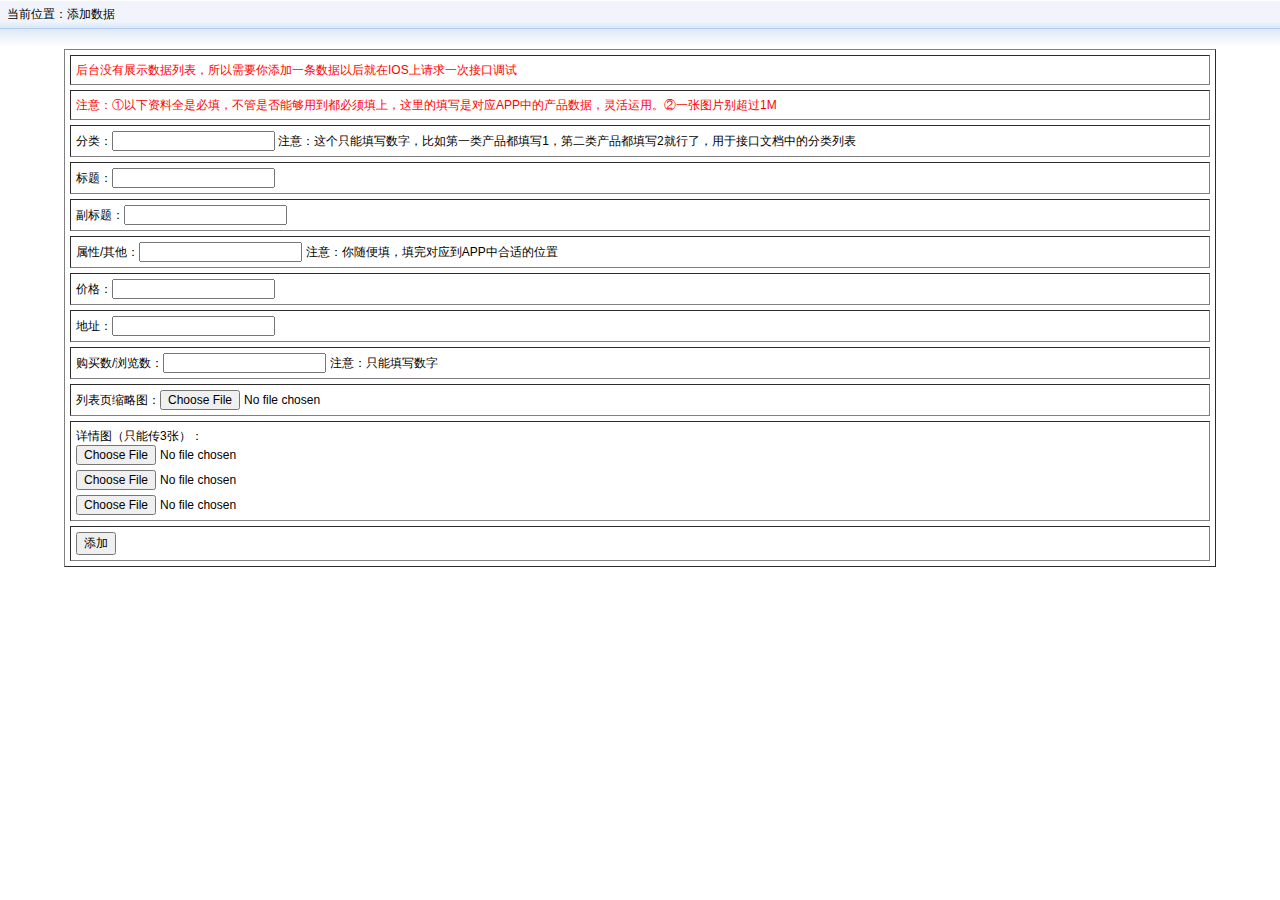
<file: src/main/webapp/add.html>
<!DOCTYPE HTML PUBLIC "-//W3C//DTD HTML 4.0 Transitional//EN">
<HTML><HEAD>
<META http-equiv=Content-Type content="text/html; charset=utf-8">
<LINK href="css/admin.css" type="text/css" rel="stylesheet">
</HEAD>
<BODY>
<TABLE cellSpacing=0 cellPadding=0 width="100%" align=center border=0>
  <TR height=28>
    <TD background=images/title_bg1.jpg>&nbsp;&nbsp;当前位置：添加数据</TD></TR>
  <TR>
    <TD bgColor=#b1ceef height=1></TD>
  </TR>
  <TR height=20>
    <TD background=images/shadow_bg.jpg></TD>
  </TR>
</TABLE>
<TABLE cellSpacing=0 cellPadding=0 width="90%" align=center border=0>
    <TR>
        <TD>
            <TABLE height=100 cellSpacing=5 cellPadding=5 width="100%" border=1>
                <form name="form1" action="/saveGoods" method="post" enctype="multipart/form-data">
                    <TR>
                        <TD><font style="color:#FF0000">后台没有展示数据列表，所以需要你添加一条数据以后就在IOS上请求一次接口调试</font></TD>
                    </TR>
                    <TR>
                        <TD><font style="color:#FF0000">注意：①以下资料全是必填，不管是否能够用到都必须填上，这里的填写是对应APP中的产品数据，灵活运用。②一张图片别超过1M</font></TD>
                    </TR>
                    <TR>
                        <TD>分类：<input type="text" name="kind"> 注意：这个只能填写数字，比如第一类产品都填写1，第二类产品都填写2就行了，用于接口文档中的分类列表</TD>
                    </TR>
                    <TR>
                        <TD>标题：<input type="text" name="title"></TD>
                    </TR>
                    <TR>
                        <TD>副标题：<input type="text" name="second_title"></TD>
                    </TR>
                    <TR>
                        <TD>属性/其他：<input type="text" name="attr"> 注意：你随便填，填完对应到APP中合适的位置</TD>
                    </TR>
                    <TR>
                        <TD>价格：<input type="text" name="price"></TD>
                    </TR>
                    <TR>
                        <TD>地址：<input type="text" name="address"></TD>
                    </TR>
                    <TR>
                        <TD>购买数/浏览数：<input type="text" name="num"> 注意：只能填写数字</TD>
                    </TR>
                    <TR>
                        <TD>列表页缩略图：<input type="file" name="samllPic"></TD>
                    </TR>
                    <TR>
                        <TD>详情图（只能传3张）：<br />
                            <input type="file" name="pic1" style="margin-bottom:5px"><br />
                            <input type="file" name="pic2" style="margin-bottom:5px"><br />
                            <input type="file" name="pic3">
                        </TD>
                    </TR>
                    <TR>
                        <TD><input type="submit" value="添加"></TD>
                    </TR>
                </form>
            </TABLE>
        </TD>
    </TR>
</TABLE>
</BODY>
</HTML>
</file>
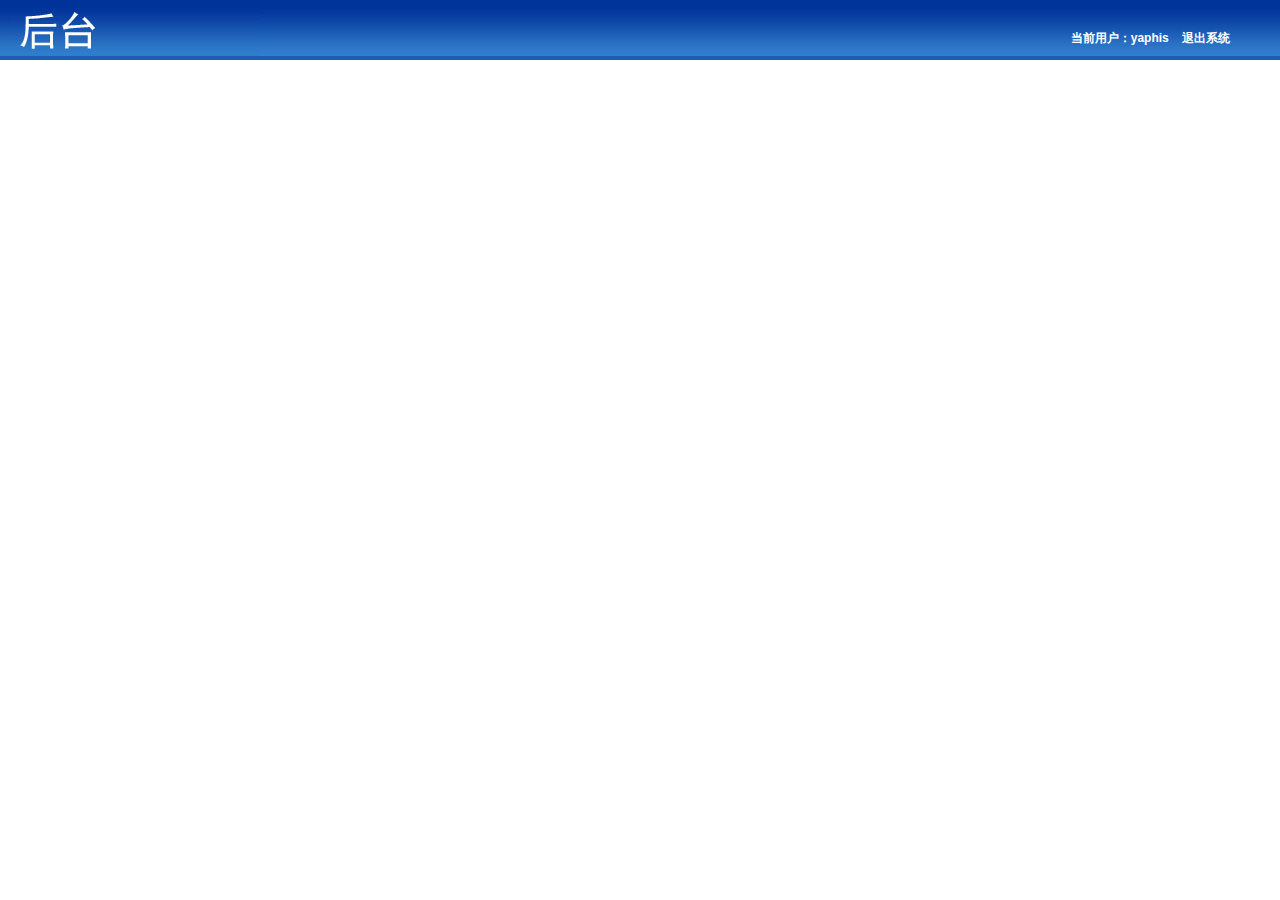
<file: src/main/webapp/header.html>
<!DOCTYPE HTML PUBLIC "-//W3C//DTD HTML 4.0 Transitional//EN">
<HTML>
<HEAD>
<META http-equiv=Content-Type content="text/html; charset=utf-8">
<LINK href="css/admin.css" type="text/css" rel="stylesheet">

</HEAD>
<BODY>
<script type="text/javascript">
function editPassword(){
    parent.main.location="user.editpwd.html?act=editpwd&hlink="+encodeURIComponent(parent.main.location);
}
</script>
<TABLE cellSpacing=0 cellPadding=0 width="100%" background="images/header_bg.jpg" border=0>
  <TR height=56>
    <TD width=260><IMG height="56" src="images/header_left.jpg" width="260"></TD>
    <TD width="1009" align="right" style="FONT-WEIGHT: bold; COLOR: #fff; PADDING-TOP: 20px">当前用户：yaphis &nbsp;&nbsp; <A style="COLOR: #fff" onClick="if (confirm('确定要退出吗？')) return true; else return false;" href="login_out.html" target=_top>退出系统</A>
    </TD>
    <TD align=right width=52></TD>
  </TR></TABLE>
<TABLE cellSpacing=0 cellPadding=0 width="100%" border=0>
  <TR bgColor=#1c5db6 height=4>
    <TD></TD>
   </TR>
</TABLE>
</BODY>
</HTML>
</file>
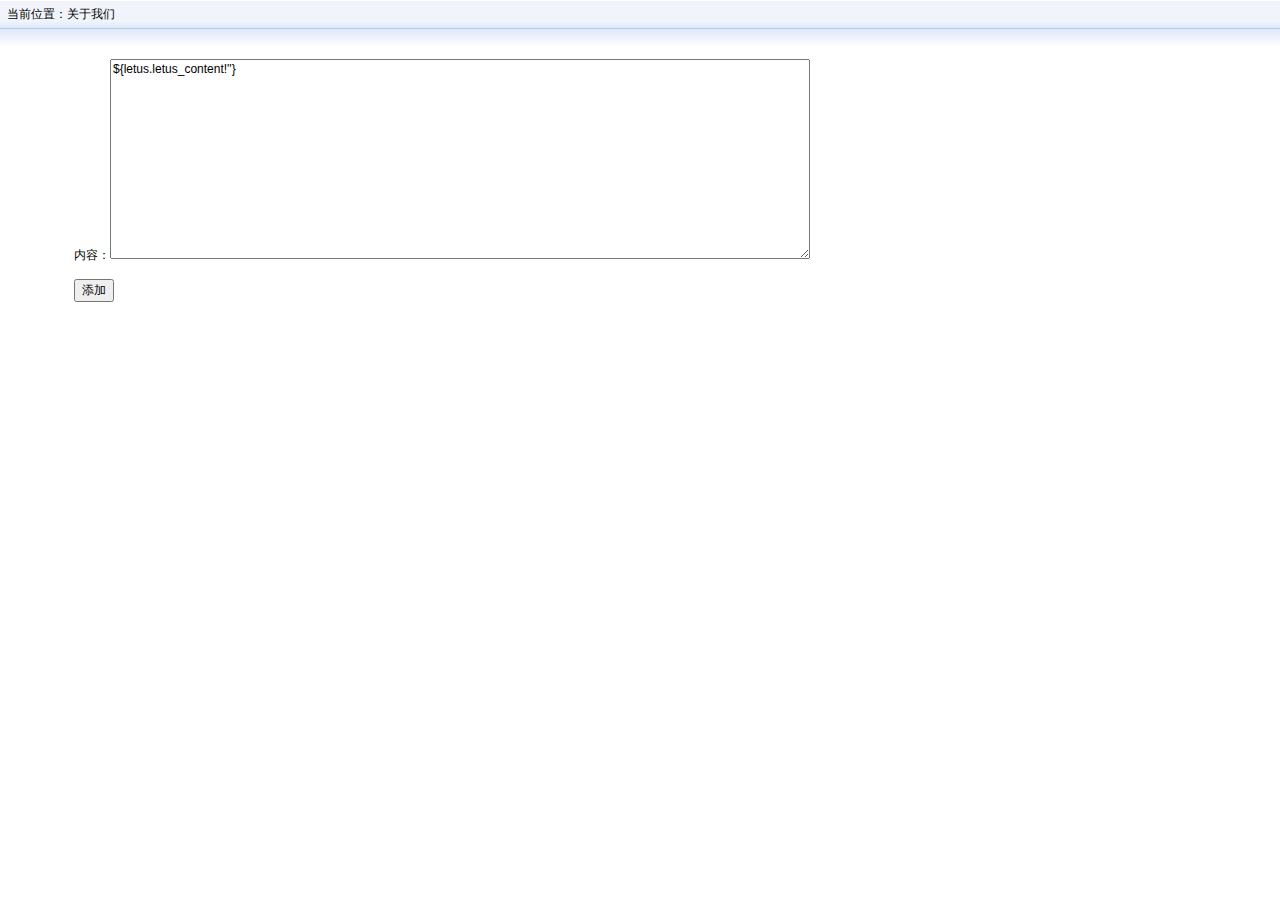
<file: src/main/webapp/letus.html>
<!DOCTYPE HTML PUBLIC "-//W3C//DTD HTML 4.0 Transitional//EN">
<HTML><HEAD>
<META http-equiv=Content-Type content="text/html; charset=utf-8">
<LINK href="css/admin.css" type="text/css" rel="stylesheet">
</HEAD>
<BODY>
<TABLE cellSpacing=0 cellPadding=0 width="100%" align=center border=0>
  <TR height=28>
    <TD background=images/title_bg1.jpg>&nbsp;&nbsp;当前位置：关于我们</TD></TR>
  <TR>
    <TD bgColor=#b1ceef height=1></TD>
  </TR>
  <TR height=20>
    <TD background=images/shadow_bg.jpg></TD>
  </TR>
</TABLE>
<TABLE cellSpacing=0 cellPadding=0 width="90%" align=center border=0>
    <TR>
        <TD>
            <TABLE height=100 cellSpacing=5 cellPadding=5 width="100%" border=0>
                <form name="form1" action="/saveLetus" method="post">
                    <TR>
                        <TD>内容：<textarea name="letus_content" style="width:700px;height:200px">${letus.letus_content!''}</textarea></TD>
                    </TR>
                    <TR>
                        <TD><input type="submit" value="添加"></TD>
                    </TR>
                </form>
            </TABLE>
        </TD>
    </TR>
</TABLE>
</BODY>
</HTML>
</file>
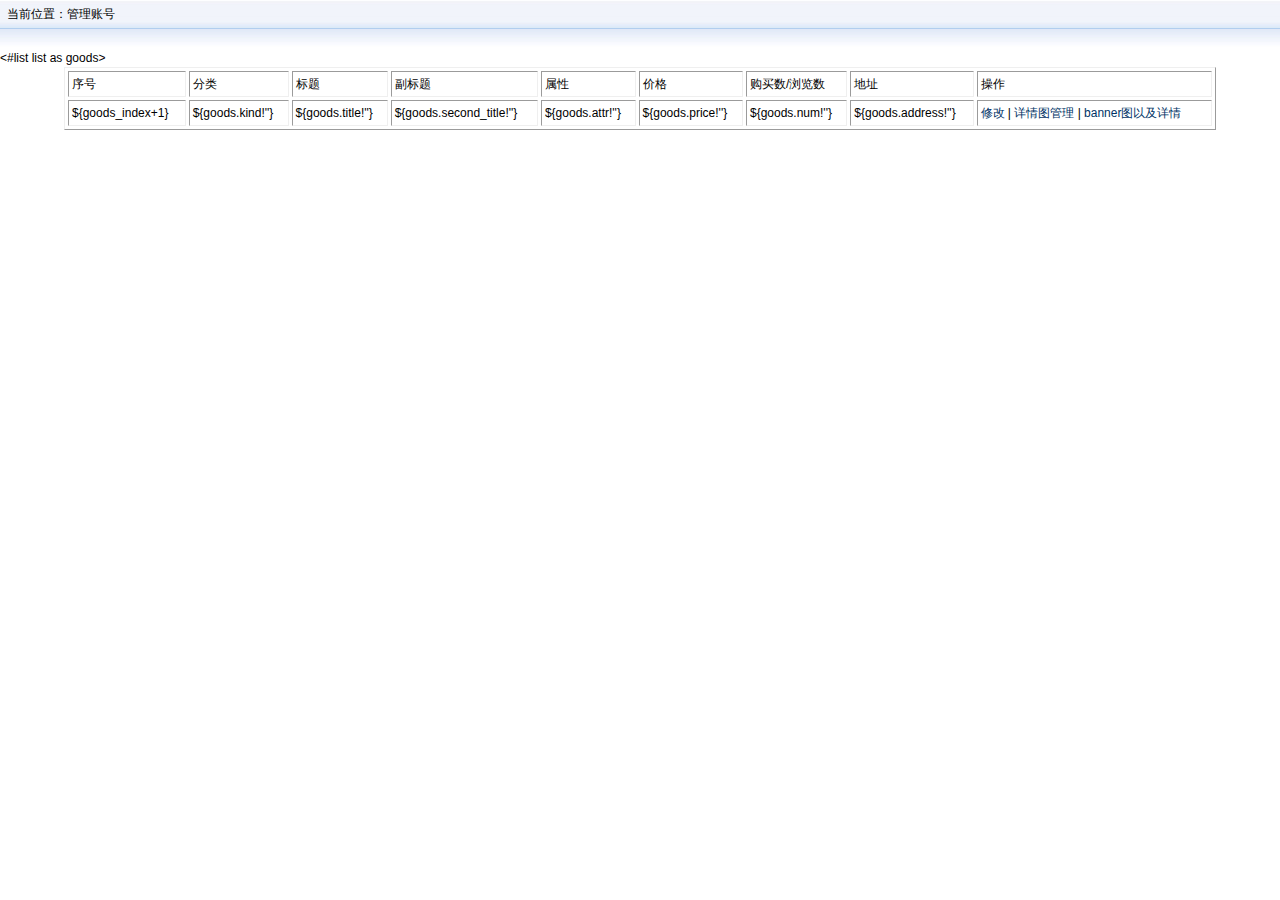
<file: src/main/webapp/list.html>
<!DOCTYPE HTML PUBLIC "-//W3C//DTD HTML 4.0 Transitional//EN">
<HTML><HEAD>
<META http-equiv=Content-Type content="text/html; charset=utf-8">
<LINK href="css/admin.css" type="text/css" rel="stylesheet">
</HEAD>
<BODY>
<TABLE cellSpacing=0 cellPadding=0 width="100%" align=center border=0>
  <TR height=28>
    <TD background=images/title_bg1.jpg>&nbsp;&nbsp;当前位置：管理账号</TD></TR>
  <TR>
    <TD bgColor=#b1ceef height=1></TD>
  </TR>
  <TR height=20>
    <TD background=images/shadow_bg.jpg></TD>
  </TR>
</TABLE>
<TABLE cellSpacing=3 cellPadding=3 width="90%" align=center border=1 style="border-color:#EFEFEF">
    <TR>
        <TD>序号</TD>
        <TD>分类</TD>
        <TD>标题</TD>
        <TD>副标题</TD>
        <TD>属性</TD>
        <TD>价格</TD>
        <TD>购买数/浏览数</TD>
        <TD>地址</TD>
        <TD>操作</TD>
    </TR>
    <#list list as goods>
    <TR>
        <TD>${goods_index+1}</TD>
        <TD>${goods.kind!''}</TD>
        <TD>${goods.title!''}</TD>
        <TD>${goods.second_title!''}</TD>
        <TD>${goods.attr!''}</TD>
        <TD>${goods.price!''}</TD>
        <TD>${goods.num!''}</TD>
        <TD>${goods.address!''}</TD>
        <TD><a href="/updatePage?id=${goods.id}">修改</a> | <a href="/picPage?id=${goods.id}">详情图管理</a> | <a href="/bannerPage?id=${goods.id}">banner图以及详情</a></TD>
    </TR>
    </#list>
</TABLE>
</BODY>
</HTML>
</file>
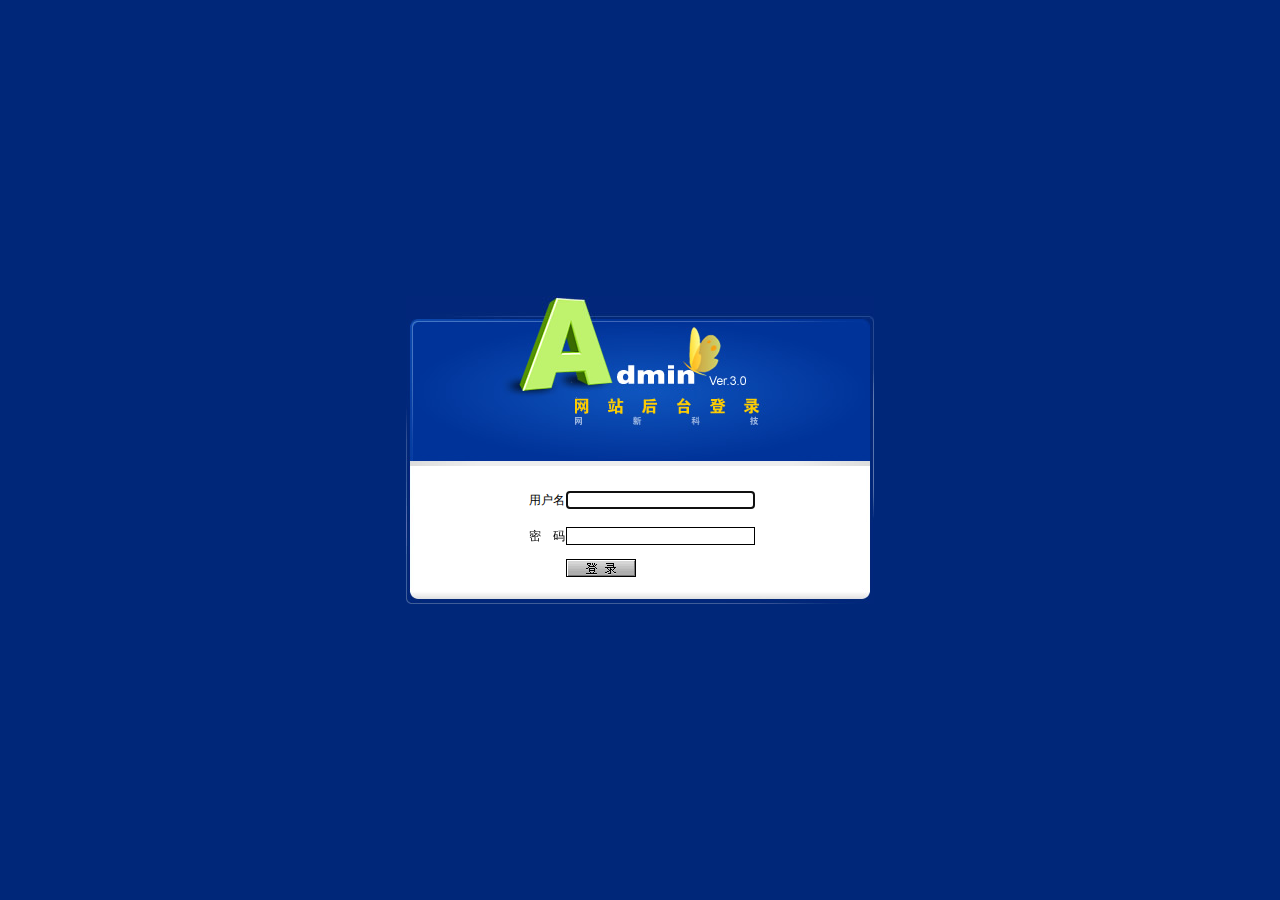
<file: src/main/webapp/login.html>
<!DOCTYPE HTML PUBLIC "-//W3C//DTD HTML 4.0 Transitional//EN">
<HTML>
<HEAD>
<TITLE>管理中心登陆</TITLE>
<META http-equiv=Content-Type content="text/html; charset=utf-8">
<LINK href="css/admin.css" type="text/css" rel="stylesheet">
</HEAD>
<BODY onload=document.form1.uid.focus();>
<TABLE height="100%" cellSpacing=0 cellPadding=0 width="100%" bgColor=#002779 border=0>
  <TR>
    <TD align=middle>
      <TABLE cellSpacing=0 cellPadding=0 width=468 border=0>
        <TR>
          <TD><IMG height=23 src="images/login_1.jpg" width=468></TD>
        </TR>
        <TR>
          <TD><IMG height=147 src="images/login_2.jpg" width=468></TD>
        </TR>
      </TABLE>
      <TABLE cellSpacing=0 cellPadding=0 width=468 bgColor=#ffffff border=0>
        <TR>
          <TD width=16><IMG height=122 src="images/login_3.jpg" width=16></TD>
          <TD align=middle>
            <TABLE cellSpacing=0 cellPadding=0 width=230 border=0>
              <form name="form1" action="/index" method="post">
              <TR height=5>
                <TD width=5></TD>
                <TD width=56></TD>
                <TD></TD>
              </TR>
              <TR height=36>
                <TD></TD>
                <TD>用户名</TD>
                <TD><INPUT style="BORDER-RIGHT: #000000 1px solid; BORDER-TOP: #000000 1px solid; BORDER-LEFT: #000000 1px solid; BORDER-BOTTOM: #000000 1px solid" maxLength=30 size=24 value="" name="user_username" type="text" id="uid">
                </TD>
              </TR>
              <TR height=36>
                <TD>&nbsp; </TD>
                <TD>密　码</TD>
                <TD><INPUT style="BORDER-RIGHT: #000000 1px solid; BORDER-TOP: #000000 1px solid; BORDER-LEFT: #000000 1px solid; BORDER-BOTTOM: #000000 1px solid" type=password maxLength=30 size=24 name="user_password" id="password">
                </TD>
              </TR>
              <TR height=5>
                <TD colSpan=3></TD>
              </TR>
              <TR>
                <TD>&nbsp;</TD>
                <TD>&nbsp;</TD>
                <TD><INPUT type="image" name="image" height=18 width=70 src="images/bt_login.gif"></TD>
              </TR>
             </FORM>
            </TABLE></TD>
          <TD width=16><IMG height=122 src="images/login_4.jpg" width=16></TD>
          </TR>
      </TABLE>
      <TABLE cellSpacing=0 cellPadding=0 width=468 border=0>
        <TR>
          <TD><IMG height=16 src="images/login_5.jpg" width=468></TD>
        </TR>
      </TABLE>
      <TABLE cellSpacing=0 cellPadding=0 width=468 border=0>
        <TR>
          <TD align=right></TD>
        </TR>
      </TABLE></TD></TR></TABLE>
</BODY>
</HTML>
</file>
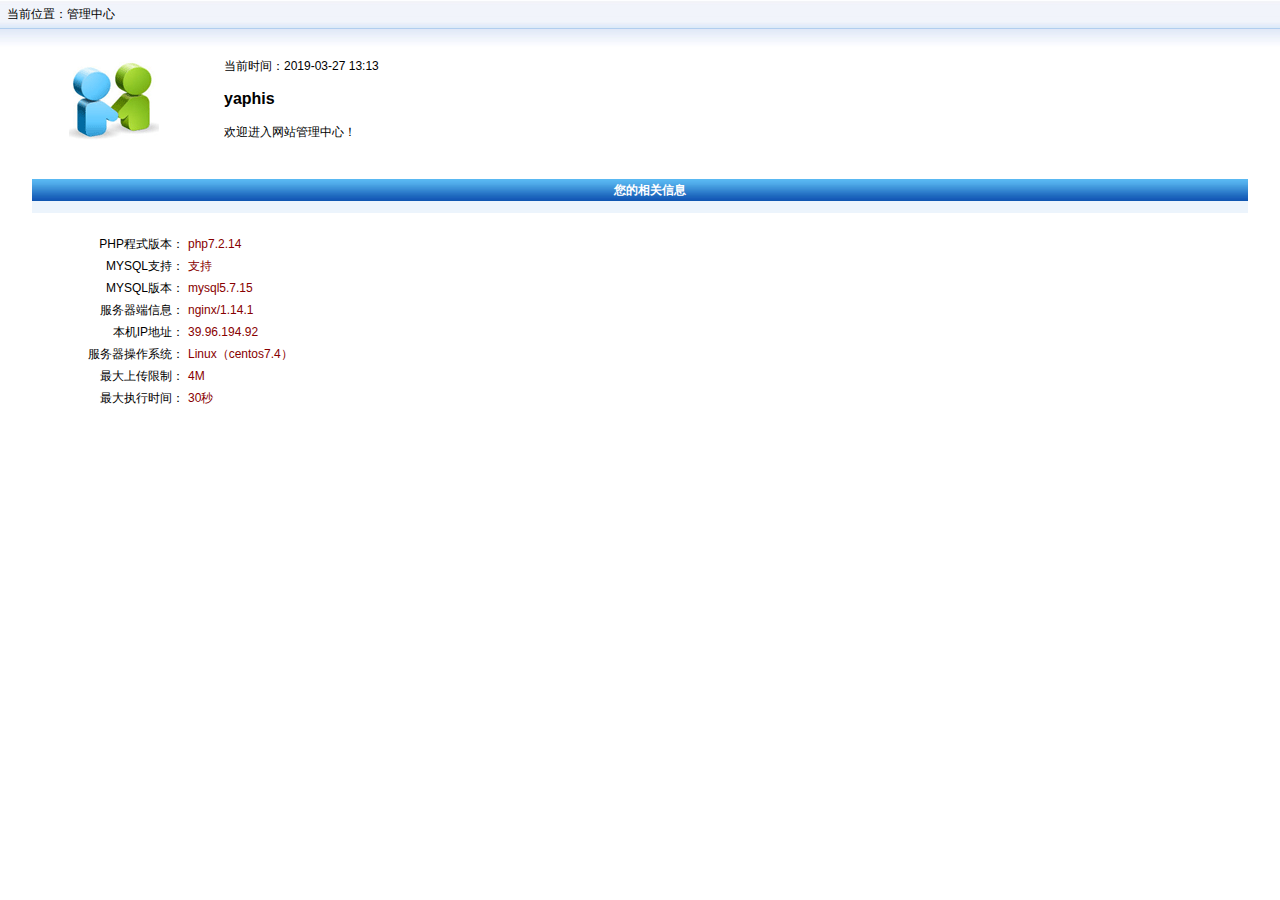
<file: src/main/webapp/main.html>
<!DOCTYPE HTML PUBLIC "-//W3C//DTD HTML 4.0 Transitional//EN">
<HTML><HEAD>
<META http-equiv=Content-Type content="text/html; charset=utf-8">
<LINK href="css/admin.css" type="text/css" rel="stylesheet">
</HEAD>
<BODY>
<TABLE cellSpacing=0 cellPadding=0 width="100%" align=center border=0>
  <TR height=28>
    <TD background=images/title_bg1.jpg>&nbsp;&nbsp;当前位置：管理中心</TD></TR>
  <TR>
    <TD bgColor=#b1ceef height=1></TD>
  </TR>
  <TR height=20>
    <TD background=images/shadow_bg.jpg></TD>
  </TR>
</TABLE>
<TABLE cellSpacing=0 cellPadding=0 width="90%" align=center border=0>
  <TR height=100>
    <TD align=middle width=100><IMG height=100 src="images/admin_p.gif" width=90></TD>
    <TD width=60>&nbsp;</TD>
    <TD>
      <TABLE height=100 cellSpacing=0 cellPadding=0 width="100%" border=0>
        <TR>
          <TD>当前时间：2019-03-27 13:13</TD>
        </TR>
        <TR>
          <TD style="FONT-WEIGHT: bold; FONT-SIZE: 16px">yaphis</TD>
        </TR>
        <TR>
          <TD>欢迎进入网站管理中心！</TD>
        </TR>
      </TABLE>
    </TD>
  </TR>
  <TR>
    <TD colSpan=3 height=10></TD>
  </TR>
</TABLE>
<TABLE cellSpacing=0 cellPadding=0 width="95%" align=center border=0>
  <TR height=20>
    <TD></TD>
  </TR>
  <TR height=22>
    <TD style="PADDING-LEFT: 20px; FONT-WEIGHT: bold; COLOR: #ffffff" align=middle background=images/title_bg2.jpg>您的相关信息</TD>
  </TR>
  <TR bgColor=#ecf4fc height=12>
    <TD></TD>
  </TR>
  <TR height=20>
    <TD></TD>
  </TR>
</TABLE>
<TABLE cellSpacing=0 cellPadding=2 width="95%" align=center border=0>
  <TR>
    <TD align=right width=150>PHP程式版本：</TD>
    <TD style="COLOR: #880000">php7.2.14</TD>
  </TR>
  <TR>
    <TD align=right>MYSQL支持：</TD>
    <TD style="COLOR: #880000">支持</TD>
  </TR>
  <TR>
    <TD align=right>MYSQL版本：</TD>
    <TD style="COLOR: #880000">mysql5.7.15</TD>
  </TR>
  <TR>
    <TD align=right>服务器端信息：</TD>
    <TD style="COLOR: #880000">nginx/1.14.1</TD>
  </TR>
  <TR>
    <TD align=right>本机IP地址：</TD>
    <TD style="COLOR: #880000">39.96.194.92</TD>
  </TR>
  <TR>
    <TD align=right>服务器操作系统：</TD>
    <TD style="COLOR: #880000"> Linux（centos7.4）</TD>
  </TR>
  <TR>
    <TD align=right>最大上传限制：</TD>
    <TD style="COLOR: #880000">4M</TD>
  </TR>
  <TR>
    <TD align=right>最大执行时间：</TD>
    <TD style="COLOR: #880000">30秒</TD>
  </TR>
</TABLE>
</BODY>
</HTML>
</file>
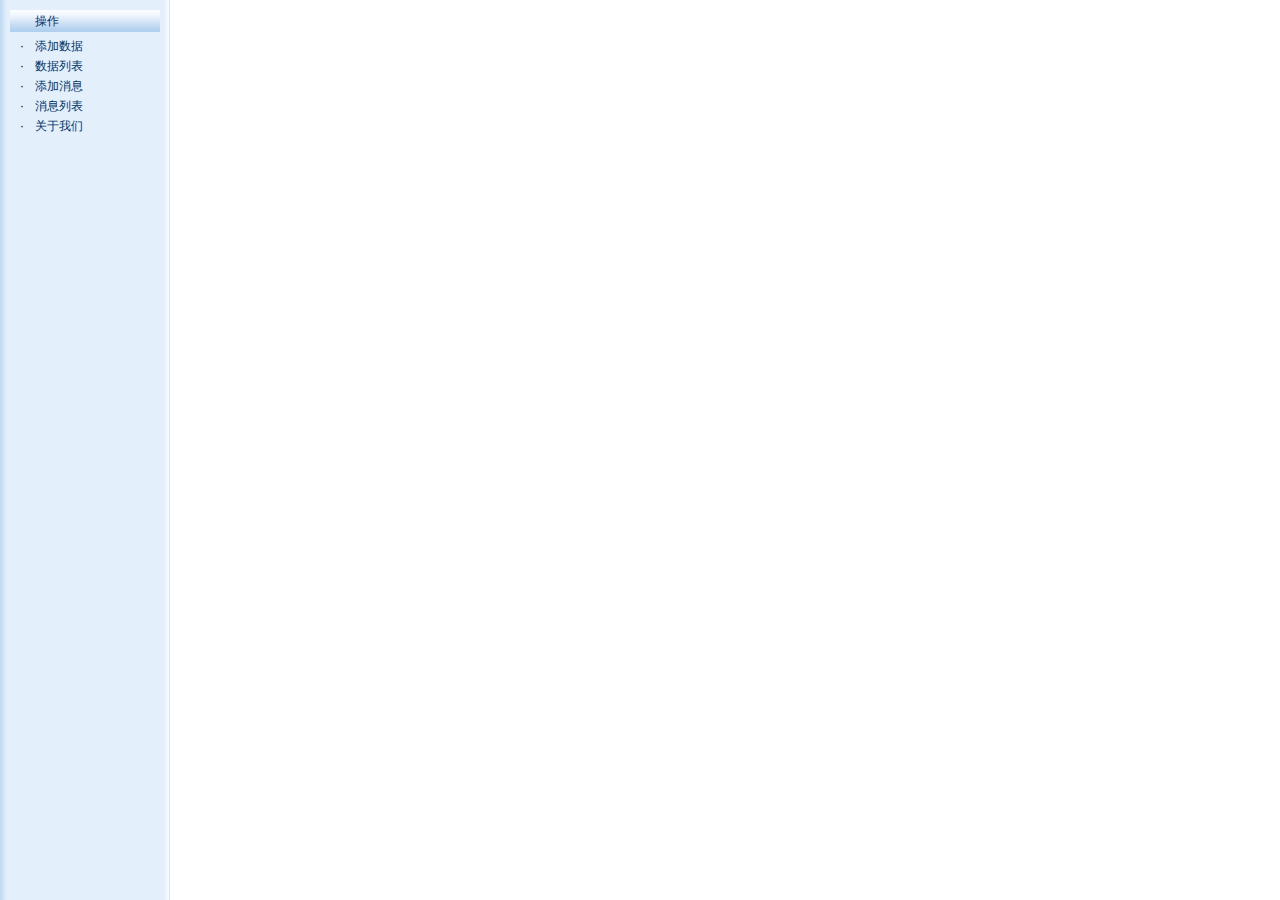
<file: src/main/webapp/menu.html>
<!DOCTYPE HTML PUBLIC "-//W3C//DTD HTML 4.0 Transitional//EN">
<HTML><HEAD>
<META http-equiv="Content-Type" content="text/html; charset=utf-8">
<LINK href="css/admin.css" type="text/css" rel="stylesheet">
<SCRIPT language="javascript">
	function expand(el)
	{
		childObj = document.getElementById("child" + el);

		if (childObj.style.display == 'block')
		{
			childObj.style.display = 'block';
		} else {
			childObj.style.display = 'block';
		}
		return;
	}
</SCRIPT>
</HEAD>
<BODY>
<TABLE height="100%" cellSpacing="0" cellPadding="0" width="170" background="images/menu_bg.jpg" border="0">
  <TR>
    <TD vAlign="top" align="middle">

            <TABLE cellSpacing="0" cellPadding="0" width="100%" border="0">
        <TR>
          <TD height="10"></TD>
        </TR>
      </TABLE>
      <TABLE cellSpacing="0" cellPadding="0" width="150" border="0">
        <TR height=22>
          <TD style="PADDING-LEFT: 0px;" background="images/menu_bt.jpg"><A class="menuParent" onclick=expand(1) href="javascript:void(0);" style="margin-left:25px;">操作</A></TD>
        </TR>
        <TR height=4>
          <TD></TD>
        </TR>
      </TABLE>
      <TABLE id="child1" cellSpacing="0" cellPadding="0" width="150" border="0">
        <TR height="20">
          <TD align="middle" width="25">·</TD>
          <TD><A class="menuChild" href="add.html" target="main">添加数据</A></TD>
        </TR>
        <TR height="20">
          <TD align="middle" width="25">·</TD>
          <TD><A class="menuChild" href="/goodsPage" target="main">数据列表</A></TD>
        </TR>
        <TR height="20">
          <TD align="middle" width="25">·</TD>
          <TD><A class="menuChild" href="message_add.html" target="main">添加消息</A></TD>
        </TR>
        <TR height="20">
          <TD align="middle" width="25">·</TD>
          <TD><A class="menuChild" href="/messageList" target="main">消息列表</A></TD>
        </TR>
        <TR height="20">
          <TD align="middle" width="25">·</TD>
          <TD><A class="menuChild" href="/letusPage" target="main">关于我们</A></TD>
        </TR>
        <TR height="4">
          <TD colSpan="2"></TD>
        </TR>
      </TABLE>
      
      
      </TD>
    <TD width="1" bgColor="#d1e6f7"></TD>
  </TR>
</TABLE>

</BODY>
</HTML>
</file>
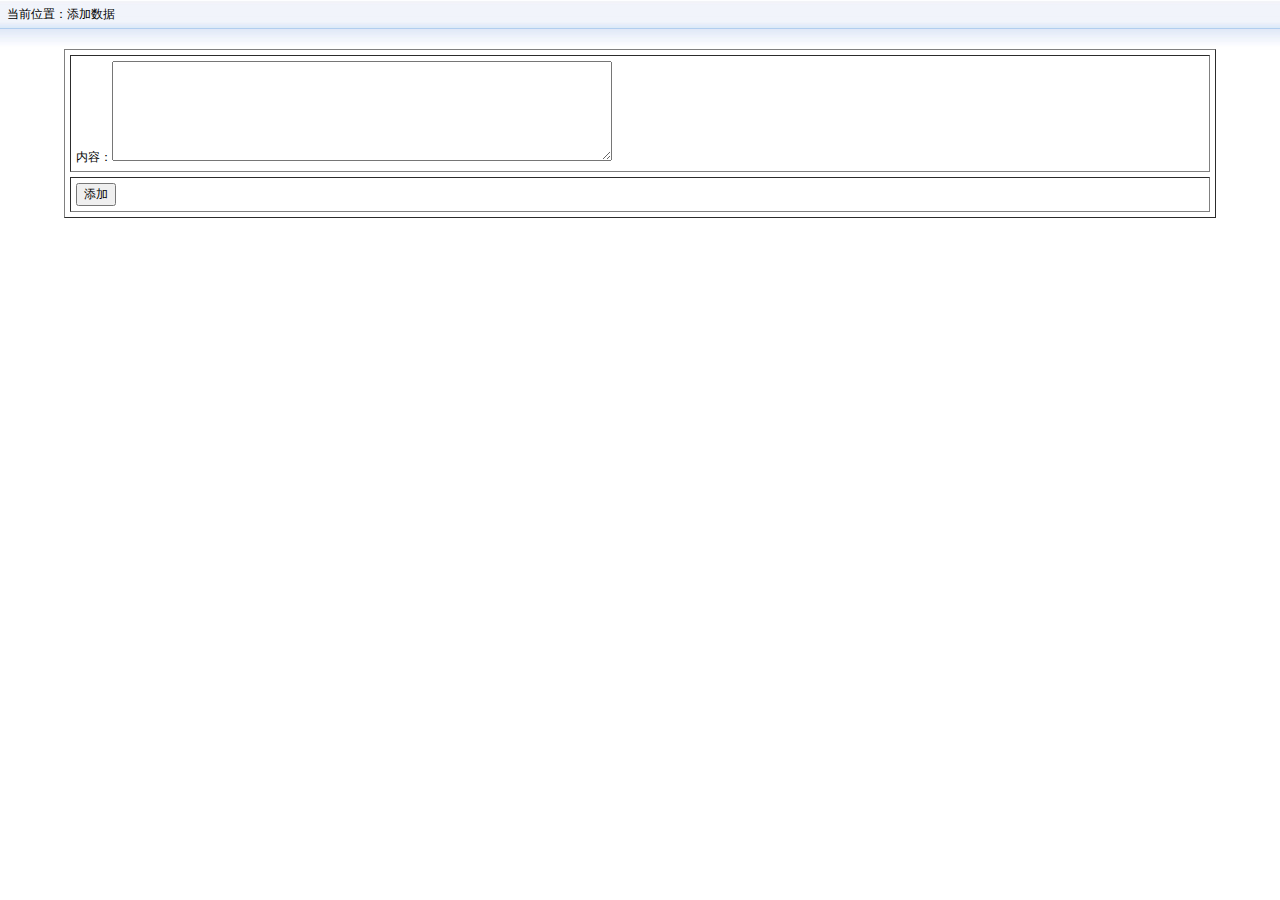
<file: src/main/webapp/message_add.html>
<!DOCTYPE HTML PUBLIC "-//W3C//DTD HTML 4.0 Transitional//EN">
<HTML><HEAD>
<META http-equiv=Content-Type content="text/html; charset=utf-8">
<LINK href="css/admin.css" type="text/css" rel="stylesheet">
</HEAD>
<BODY>
<TABLE cellSpacing=0 cellPadding=0 width="100%" align=center border=0>
  <TR height=28>
    <TD background=images/title_bg1.jpg>&nbsp;&nbsp;当前位置：添加数据</TD></TR>
  <TR>
    <TD bgColor=#b1ceef height=1></TD>
  </TR>
  <TR height=20>
    <TD background=images/shadow_bg.jpg></TD>
  </TR>
</TABLE>
<TABLE cellSpacing=0 cellPadding=0 width="90%" align=center border=0>
    <TR>
        <TD>
            <TABLE height=100 cellSpacing=5 cellPadding=5 width="100%" border=1>
                <form name="form1" action="/saveMessage" method="post">
                    <TR>
                        <TD>内容：<textarea name="message_content" style="width:500px;height:100px"></textarea></TD>
                    </TR>
                    <TR>
                        <TD><input type="submit" value="添加"></TD>
                    </TR>
                </form>
            </TABLE>
        </TD>
    </TR>
</TABLE>
</BODY>
</HTML>
</file>
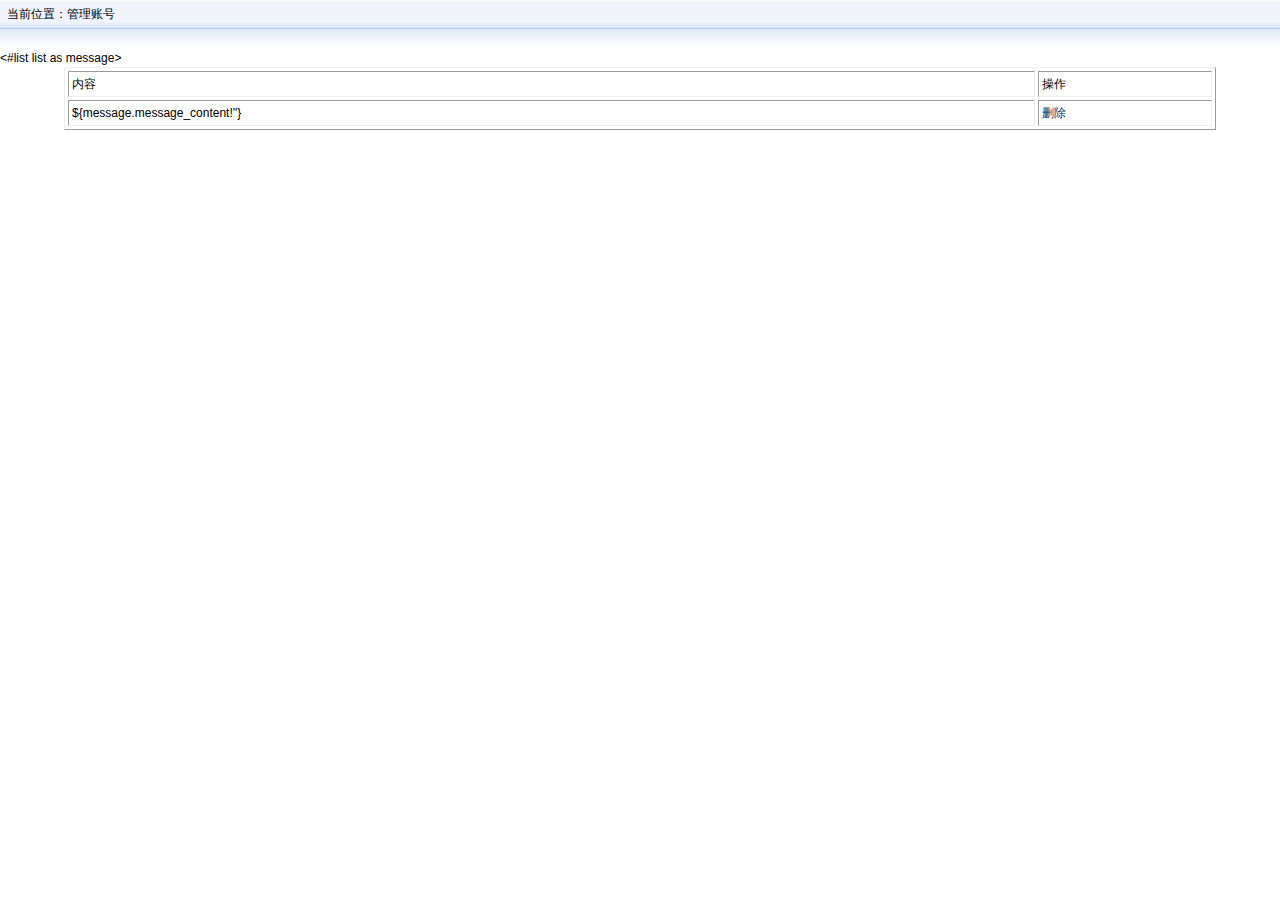
<file: src/main/webapp/message_list.html>
<!DOCTYPE HTML PUBLIC "-//W3C//DTD HTML 4.0 Transitional//EN">
<HTML><HEAD>
<META http-equiv=Content-Type content="text/html; charset=utf-8">
<LINK href="css/admin.css" type="text/css" rel="stylesheet">
</HEAD>
<BODY>
<TABLE cellSpacing=0 cellPadding=0 width="100%" align=center border=0>
  <TR height=28>
    <TD background=images/title_bg1.jpg>&nbsp;&nbsp;当前位置：管理账号</TD></TR>
  <TR>
    <TD bgColor=#b1ceef height=1></TD>
  </TR>
  <TR height=20>
    <TD background=images/shadow_bg.jpg></TD>
  </TR>
</TABLE>
<TABLE cellSpacing=3 cellPadding=3 width="90%" align=center border=1 style="border-color:#EFEFEF">
    <TR>
        <TD>内容</TD>
        <TD>操作</TD>
    </TR>
    <#list list as message>
            <TR>
            <TD>${message.message_content!''}</TD>
            <TD>
                <a href="/deleteMessage?id=${message.id}">删除</a>
            </TD>
        </TR>
    </#list>
    </TABLE>
</BODY>
</HTML>
</file>
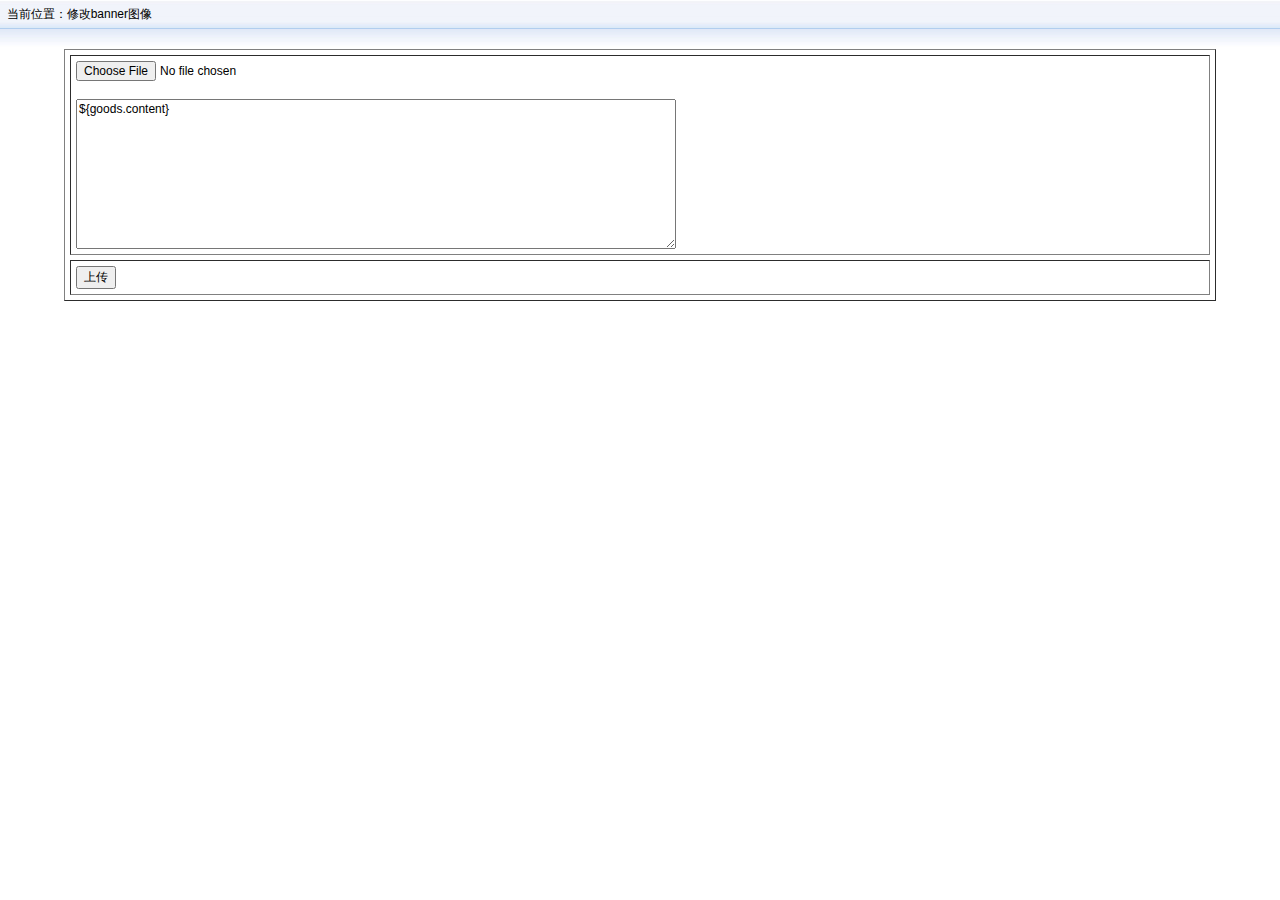
<file: src/main/webapp/updatebanner.html>
<!DOCTYPE HTML PUBLIC "-//W3C//DTD HTML 4.0 Transitional//EN">
<HTML><HEAD>
<META http-equiv=Content-Type content="text/html; charset=utf-8">
<LINK href="css/admin.css" type="text/css" rel="stylesheet">
</HEAD>
<BODY>
<TABLE cellSpacing=0 cellPadding=0 width="100%" align=center border=0>
  <TR height=28>
    <TD background=images/title_bg1.jpg>&nbsp;&nbsp;当前位置：修改banner图像</TD></TR>
  <TR>
    <TD bgColor=#b1ceef height=1></TD>
  </TR>
  <TR height=20>
    <TD background=images/shadow_bg.jpg></TD>
  </TR>
</TABLE>
<TABLE cellSpacing=0 cellPadding=0 width="90%" align=center border=0>
    <TR>
        <TD>
            <form name="form1" action="/updateBanner" method="post" enctype="multipart/form-data">
            <TABLE height=100 cellSpacing=5 cellPadding=5 width="100%" border=1>
                    <TR>
                        <TD>
                                                        <input type="file" name="banner"><br /><br />
                            <textarea name="content" style="width:600px;height:150px">${goods.content}</textarea>
                        </TD>
                    </TR>

                <TR>
                    <TD colspan=2>
                        <input type="hidden" name="id" value="${goods.id}">
                        <input type="submit" value="上传">
                    </TD>
                </TR>
            </TABLE>
            </form>
        </TD>
    </TR>
</TABLE>
</BODY>
</HTML>
</file>
<file: src/main/webapp/css/admin.css>
BODY {
	MARGIN: 0px
}
P {
	MARGIN: 0px
}
BODY {
	COLOR: #000; BACKGROUND-COLOR: #fff
}
BODY {
	FONT-SIZE: 12px; LINE-HEIGHT: 150%; FONT-FAMILY: "Verdana", "Arial", "Helvetica", "sans-serif"
}
TABLE {
	FONT-SIZE: 12px; LINE-HEIGHT: 150%; FONT-FAMILY: "Verdana", "Arial", "Helvetica", "sans-serif"
}
INPUT {
	FONT-SIZE: 12px; FONT-FAMILY: "Verdana", "Arial", "Helvetica", "sans-serif"
}
SELECT {
	FONT-SIZE: 12px; FONT-FAMILY: "Verdana", "Arial", "Helvetica", "sans-serif"
}
TEXTAREA {
	FONT-SIZE: 12px; FONT-FAMILY: "Verdana", "Arial", "Helvetica", "sans-serif"
}
A:link {
	COLOR: #036; TEXT-DECORATION: none
}
A:visited {
	COLOR: #036; TEXT-DECORATION: none
}
A:hover {
	COLOR: #036; TEXT-DECORATION: underline
}
.flsx{ width:100%; height:25px; background:#E3EFFB; clear:both; margin-top:10px;}
.flsx .dq{ float:left; width:50%; text-align:left; height:25px; line-height:25px; margin-left:15px; font-size:14px; display:inline;}
.flsx .inp{ float:left; width:45%; text-align:right; height:25px; line-height:auto; margin-left:10px; overflow:hidden;}
.flsx .spa{ width:98%; height:auto; clear:both;}
</file>
